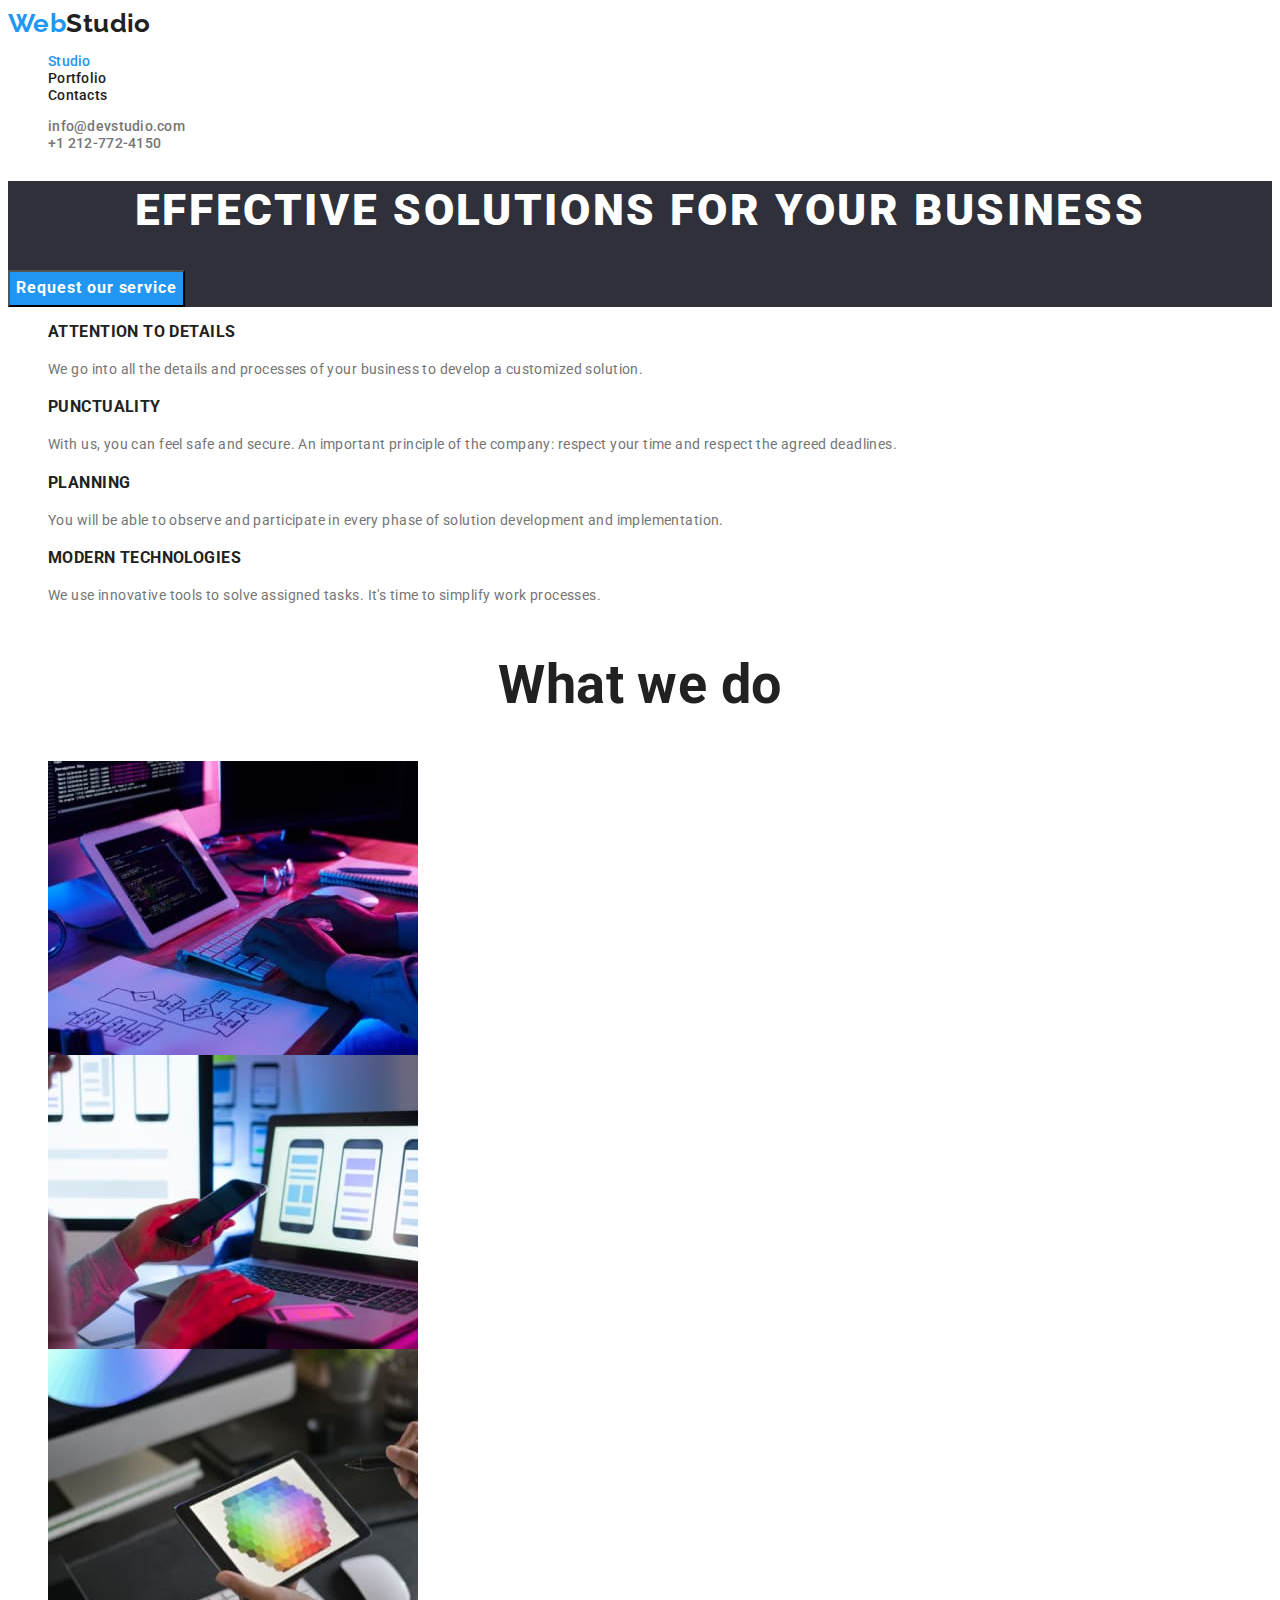
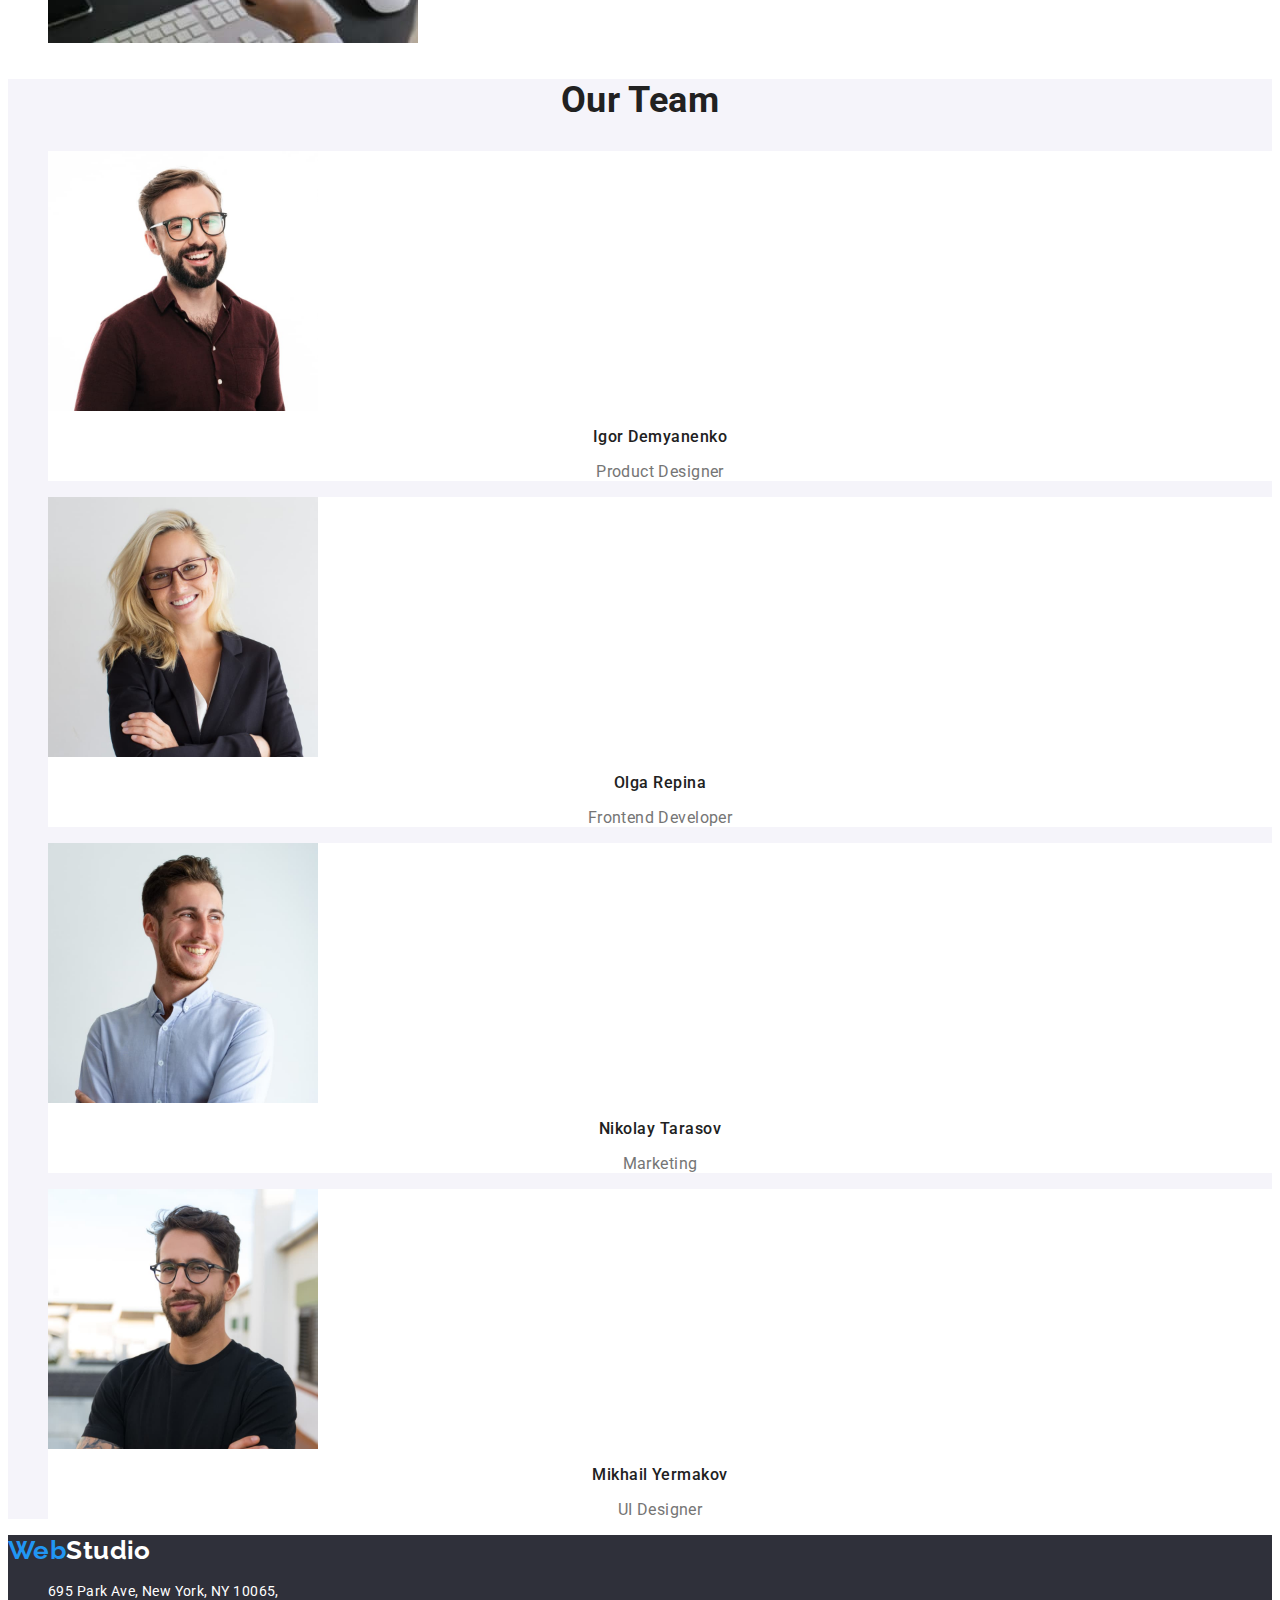
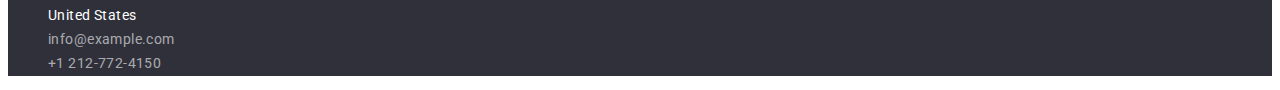
<file: index.html>
<!DOCTYPE html>
<html lang="en">
<head>
    <meta charset="UTF-8">
    <meta name="viewport" content="width=device-width, initial-scale=1.0">
    <title>Studio</title>
    <link rel="preconnect" href="https://fonts.googleapis.com">
    <link rel="preconnect" href="https://fonts.gstatic.com" crossorigin>
    <link href="https://fonts.googleapis.com/css2?family=Raleway:wght@700&family=Roboto:wght@400;500;700;900&display=swap" rel="stylesheet">
    <link rel="stylesheet" href="./css/styles.css">
</head>

<body>
    <header class="page-header">
        <nav class="menu">
            <a class="home-link link" href="./index.html"><span class="web">Web</span><span class="studio-up">Studio</span></a>
            <ul class="menu-list list">
                <li class="menu-item">
                    <a class="menu-link link current" href="#studio">Studio</a>
                </li>
                <li class="menu-item">
                    <a class="menu-link link" href="./portfolio.html">Portfolio</a>
                </li>
                <li class="menu-item">
                    <a class="menu-link link" href="#contacts">Contacts</a>
                </li>
            </ul>
        </nav>
        <ul class="header-contacts list">
            <li><a class="mail link" href="mailto:info@devstudio.com">info@devstudio.com</a></li>
            <li><a class="phone link" href="tel:+12127724150">+1 212-772-4150</a></li>
        </ul>
    </header>

    <main>
        <!-- hero -->
        <section class="hero">
        <h1 class="hero-title">EFFECTIVE SOLUTIONS FOR YOUR BUSINESS</h1>
        <button class="hero-button" type="button">Request our service</button>
        </section>

        <section class="features">
            <h2 class="visually-hidden">Our features</h2>
            <ul class="list">
                <li>
                    <h3 class="title">ATTENTION TO DETAILS</h3>
                    <p class="text">We go into all the details and processes of your business to develop a customized solution.</p>
                </li>
                <li>
                    <h3 class="title">PUNCTUALITY</h3>
                    <p class="text">With us, you can feel safe and secure. An important principle of the company: respect your time and respect the agreed
                    deadlines.</p>
                </li>
                <li>
                    <h3 class="title">PLANNING</h3>
                    <p class="text">You will be able to observe and participate in every phase of solution development and implementation.</p>
                </li>   
                <li>
                    <h3 class="title">MODERN TECHNOLOGIES</h3>
                    <p class="text">We use innovative tools to solve assigned tasks. It's time to simplify work processes.</p>
                </li>
            </ul>
        </section>

        <section class="tasks">
            <h2 class="tasks-title">What we do</h2>
            <ul class="tasks-list list">
                <li>
                    <img class="tasks-img" src="./images/img-1.jpg" alt="Code development using tablet" width="370">
                </li>
                <li>
                    <img class="tasks-img" src="./images/img-2.jpg" alt="Interface options on screen" width="370">
                </li>
                <li>
                    <img class="tasks-img" src="./images/img-3.jpg" alt="Colors pallet on tablet" width="370">
                </li>
            </ul>
        </section>

        <section class="team">
            <h2 class="team-title">Our Team</h2>
            <ul class="list">
                <li class="team-card">
                    <img src="./images/team-member-1.jpg" alt="igor-demyanenko" width="270">
                    <h3 class="team-member">Igor Demyanenko</h3>
                    <p class="team-function">Product Designer</p>
                </li>
                <li class="team-card">
                    <img src="./images/team-member-2.jpg" alt="olga-repina" width="270">
                    <h3 class="team-member">Olga Repina</h3>
                    <p class="team-function">Frontend Developer</p>
                </li>
                <li class="team-card">
                    <img src="./images/team-member-3.jpg" alt="nikolay-tarasov" width="270">
                    <h3 class="team-member">Nikolay Tarasov</h3>
                    <p class="team-function">Marketing</p>
                </li>
                <li class="team-card">
                    <img src="./images/team-member-4.jpg" alt="mikhail-yermakov" width="270">
                    <h3 class="team-member">Mikhail Yermakov</h3>
                    <p class="team-function">UI Designer</p>
                </li>
            </ul>
        </section>
    </main>

    <footer id="contacts">
        <a class="home-link link" href="./index.html"><span class="web">Web</span><span class="studio-down">Studio</span></a>
            <address>
                <ul class="list">
                    <li><a class="address-link link"
                        href="https://goo.gl/maps/tVKiY3Z6atngq88f9"
                        target="_blank"
                        rel="noopener noreferrer nofollow">
                        695 Park Ave, New York, NY 10065,<br>
                        United States</a>
                    </li>
                    <li><a class="footer-mail link" href="mailto:info@example.com">info@example.com</a></li>
                    <li><a class="footer-phone link" href="tel:+12127724150">+1 212-772-4150</a></li>             
                </ul>
            </address>
    </footer>

</body>
</html>
</file>
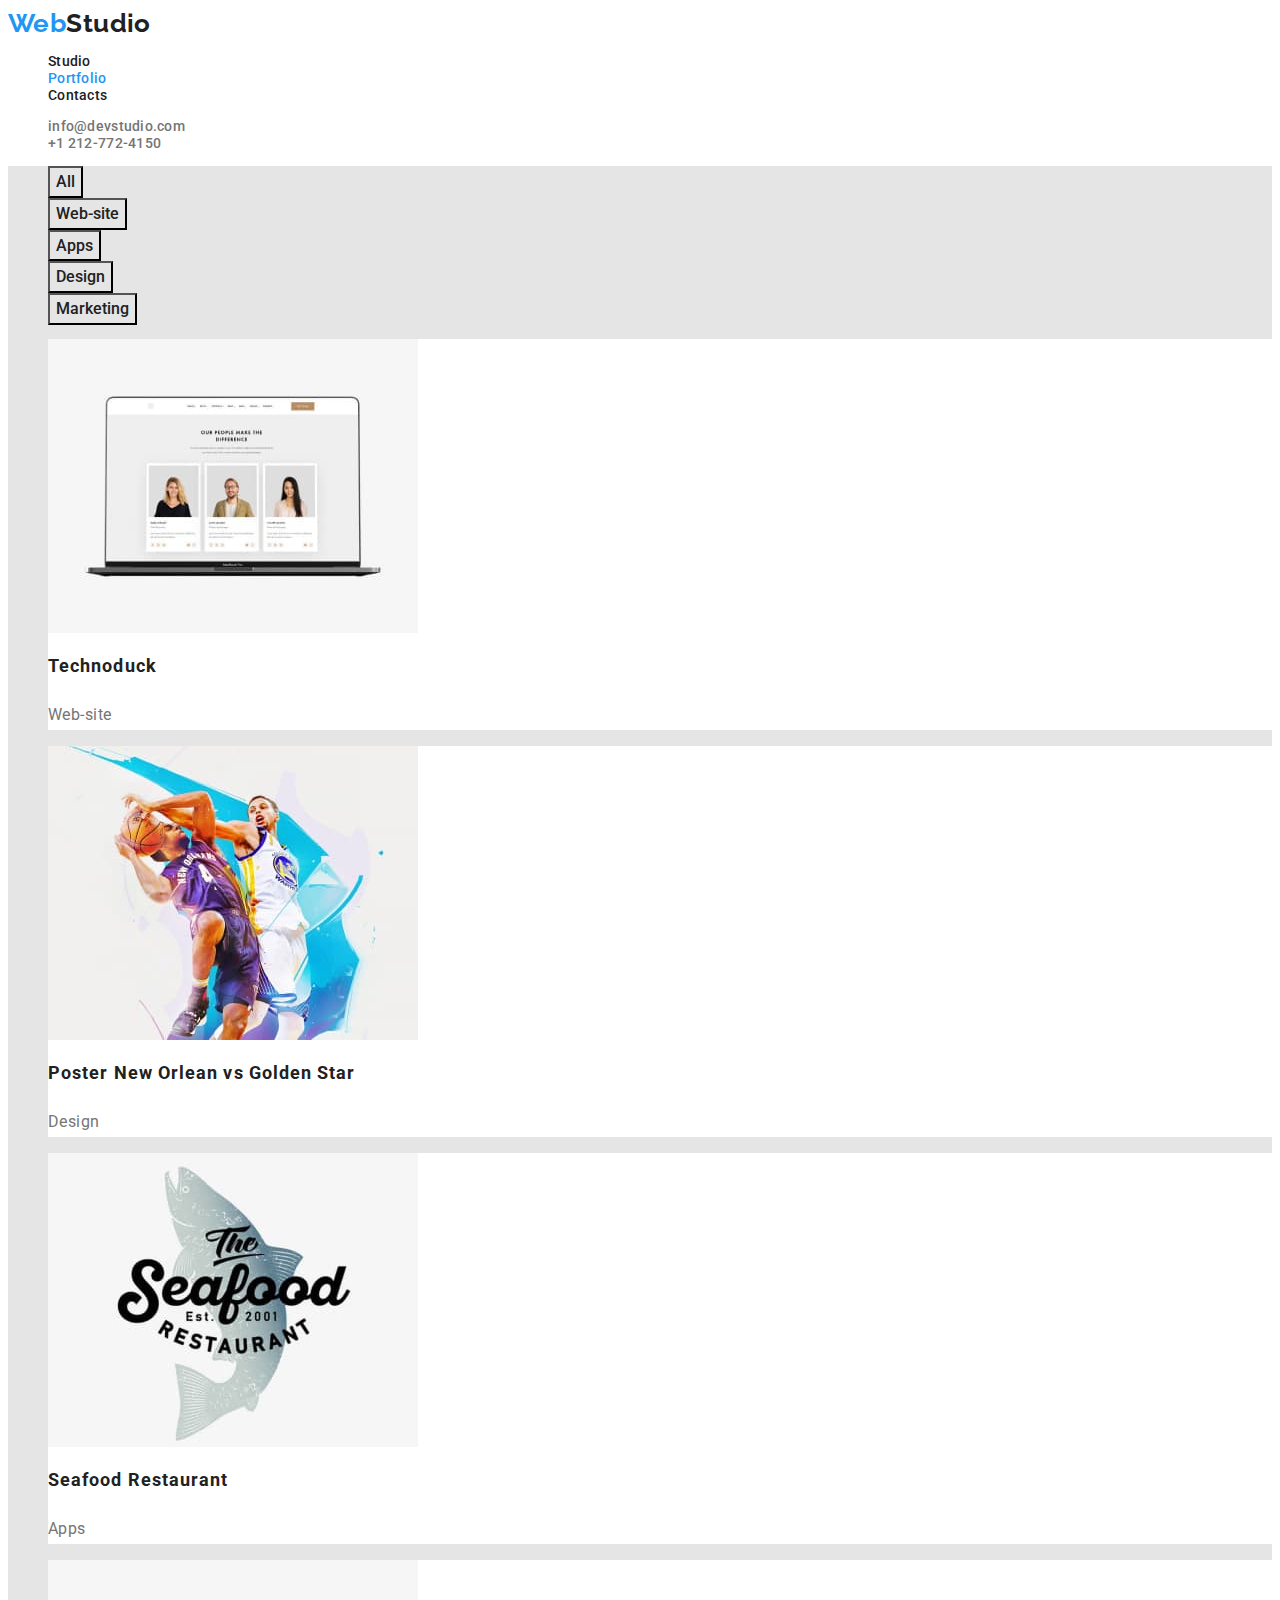
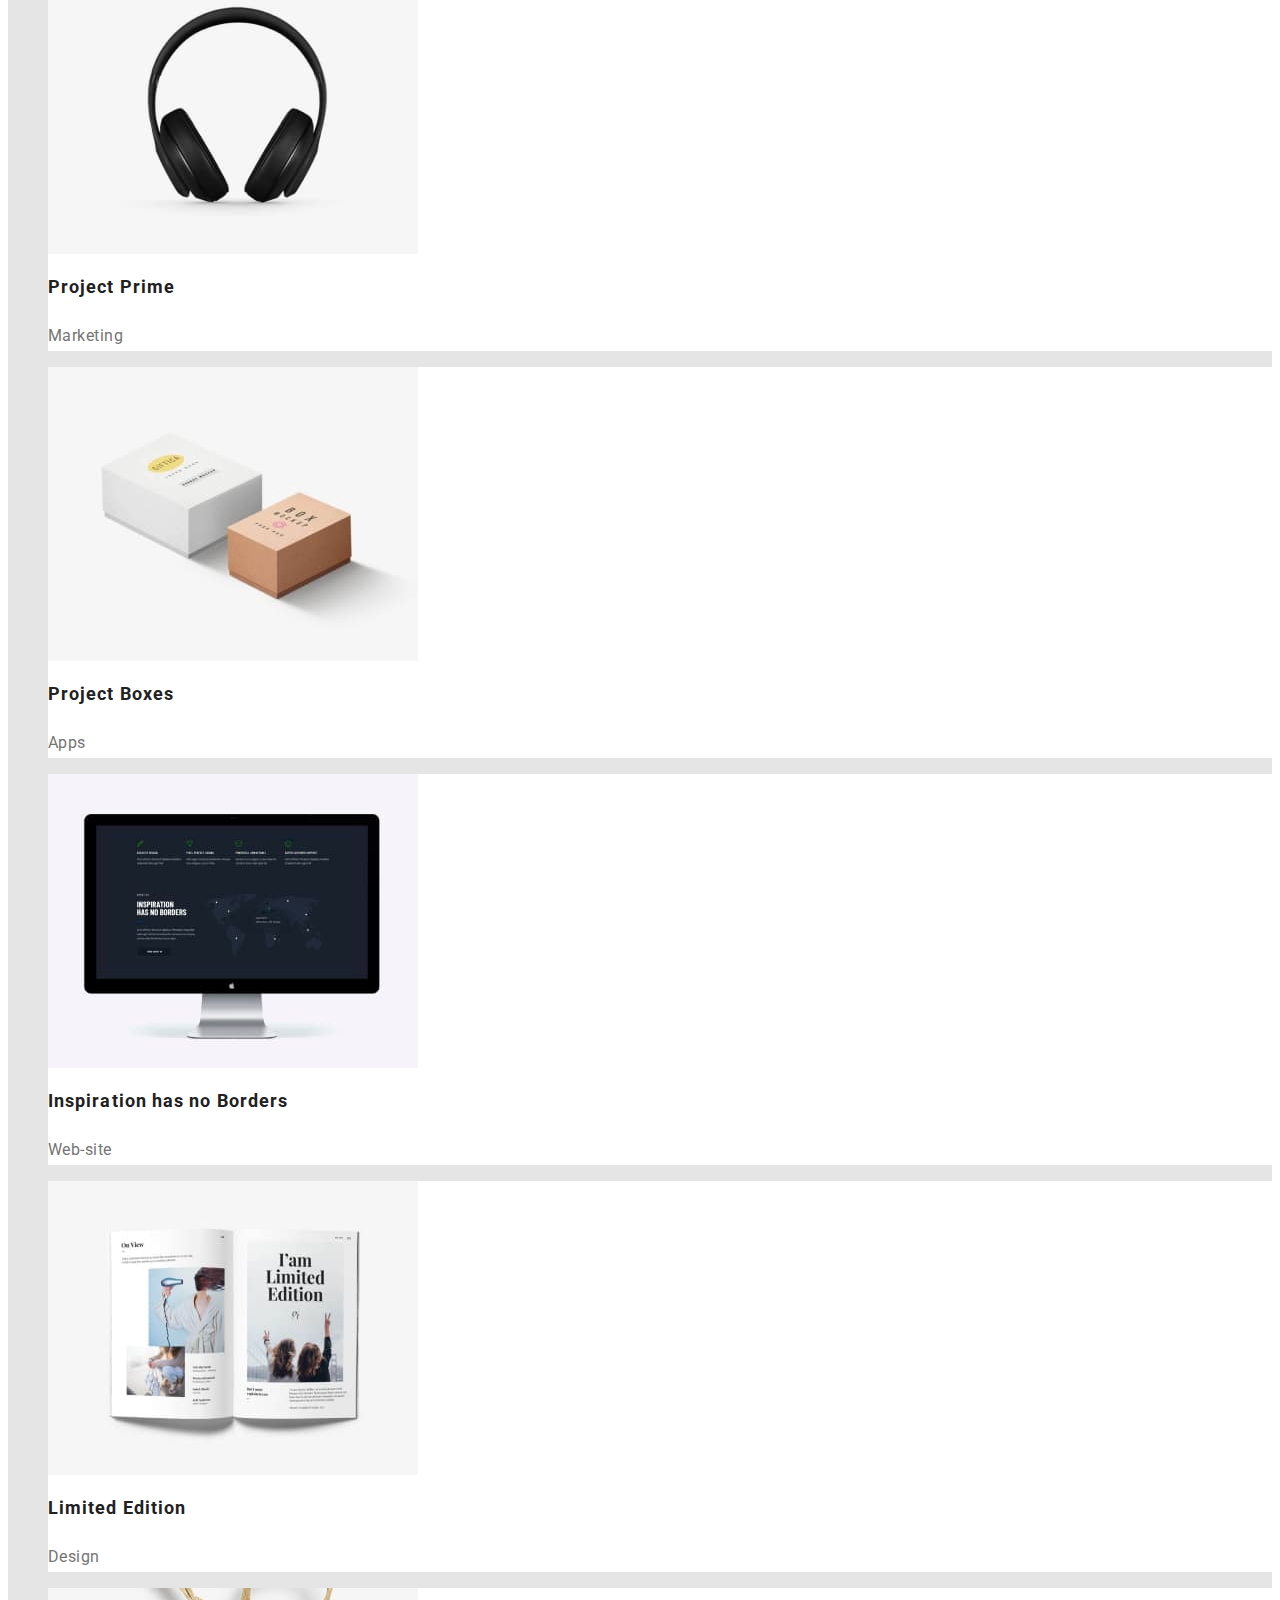
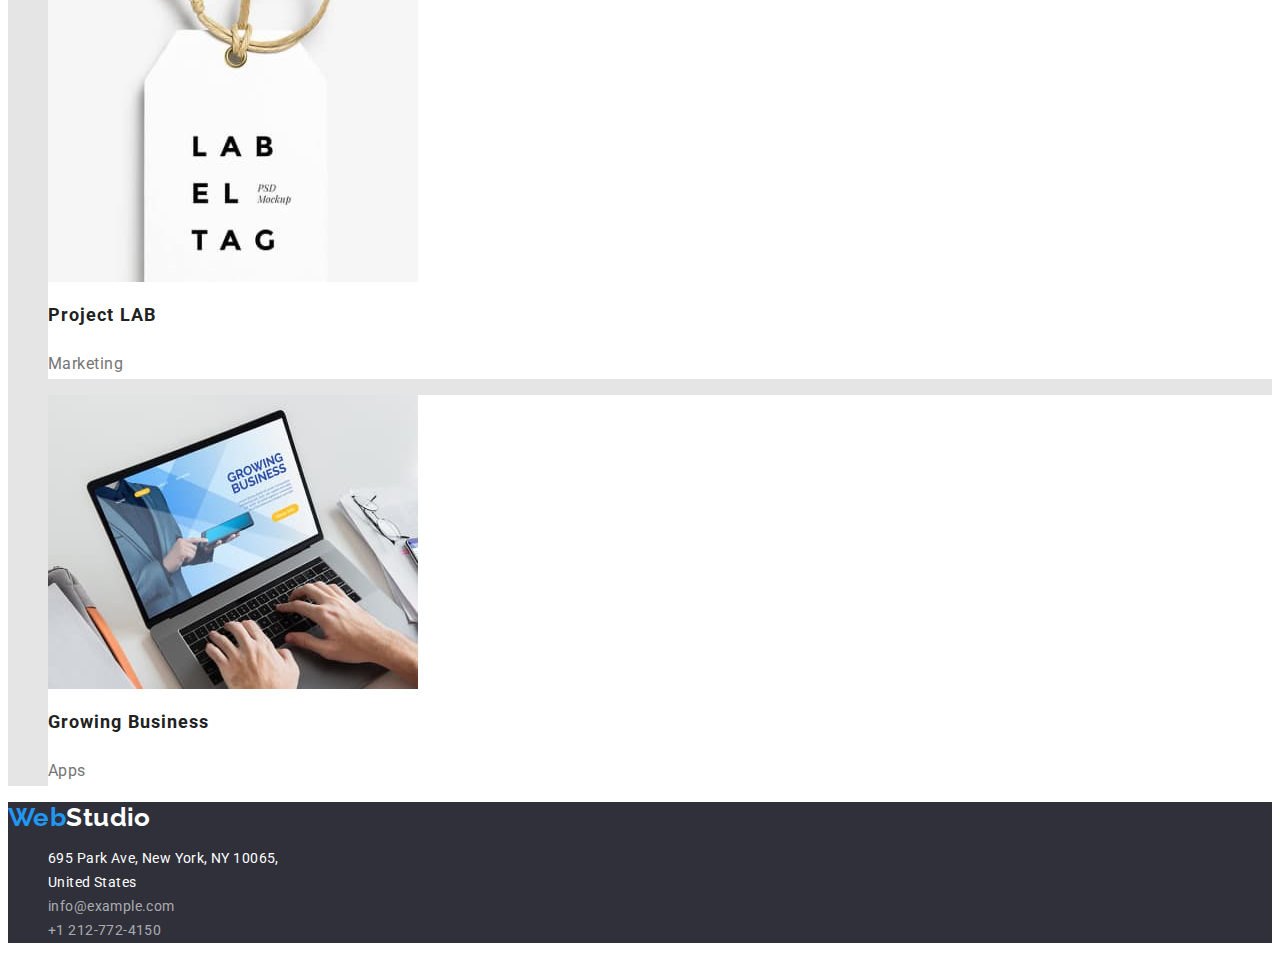
<file: portfolio.html>
<!DOCTYPE html>
<html lang="en">
<head>
    <meta charset="UTF-8">
    <meta http-equiv="X-UA-Compatible" content="IE=edge">
    <meta name="viewport" content="width=device-width, initial-scale=1.0">
    <title>Portfolio</title>
    <link rel="preconnect" href="https://fonts.googleapis.com">
    <link rel="preconnect" href="https://fonts.gstatic.com" crossorigin>
    <link href="https://fonts.googleapis.com/css2?family=Raleway:wght@700&family=Roboto:wght@400;500;700;900&display=swap" rel="stylesheet">
    <link rel="stylesheet" href="./css/styles.css">
</head>
<body>
    <header class="page-header">
        <nav class="menu">
            <a class="home-link link" href="./index.html"><span class="web">Web</span><span class="studio-up">Studio</span></a>
            <ul class="menu list">
                <li class="menu-item">
                    <a class="menu-link link" href="./index.html">Studio</a>
                </li>
                <li class="menu-item">
                    <a class="menu-link link current" href="#portfolio">Portfolio</a>
                </li>
                <li class="menu-item">
                    <a class="menu-link link" href="#contacts">Contacts</a>
                </li>
            </ul>
        </nav>
        <ul class="header-contacts list">
            <li><a class="mail link" href="mailto:info@devstudio.com">info@devstudio.com</a></li>
            <li><a class="phone link" href="tel:+12127724150">+1 212-772-4150</a></li>
        </ul>
    </header>

    <main>
        <section class="portfolio filter">
            <h1 class="visually-hidden">Portfolio</h1>
            <ul class="list">
                <li>
                    <button class="filter-button" type="button">All</button>
                </li>
                <li>
                    <button class="filter-button" type="button">Web-site</button>
                </li>
                <li>
                    <button class="filter-button" type="button">Apps</button>
                </li>
                <li>
                    <button class="filter-button" type="button">Design</button>
                </li>
                <li>
                    <button class="filter-button" type="button">Marketing</button>
                </li>
            </ul>

            <ul class="project-list list">
                <li class="project-card">
                    <img src="./images/portfolio-technoduck.jpg" alt="Laptop monitor" width="370">
                    <h2 class="title">Technoduck</h2>
                    <p class="text">Web-site</p>
                </li>
                <li class="project-card">
                    <img src="./images/portfolio-poster-bb.jpg" alt="Basketball players" width="370">
                    <h2 class="title">Poster New Orlean vs Golden Star</h2>
                    <p class="text">Design</p>
                </li>
                <li class="project-card">
                    <img src="./images/portfolio-seafood.jpg" alt="Seafood restoran poster" width="370">
                    <h2 class="title">Seafood Restaurant</h2>
                    <p class="text">Apps</p>
                </li>
                <li class="project-card">
                    <img src="./images/portfolio-headphones.jpg" alt="Headphones" width="370">
                    <h2 class="title">Project Prime</h2>
                    <p class="text">Marketing</p>
                </li>
                <li class="project-card">
                    <img src="./images/portfolio-boxes.jpg" alt="Two boxes" width="370">
                    <h2 class="title">Project Boxes</h2>
                    <p class="text">Apps</p>
                </li>
                <li class="project-card">
                    <img src="./images/portfolio-monitor.jpg" alt="Black monitor" width="370">
                    <h2 class="title">Inspiration has no Borders</h2>
                    <p class="text">Web-site</p>
                </li>
                <li class="project-card">
                    <img src="./images/portfolio-pages.jpg" alt="Magazine pages" width="370">
                    <h2 class="title">Limited Edition</h2>
                    <p class="text">Design</p>
                </li>
                <li class="project-card">
                    <img src="./images/portfolio-labeltag.jpg" alt="Label tag" width="370">
                    <h2 class="title">Project LAB</h2>
                    <p class="text">Marketing</p>
                </li>
                <li class="project-card">
                    <img src="./images/portfolio-laptop.jpg" alt="Laptop" width="370">
                    <h2 class="title">Growing Business</h2>
                    <p class="text">Apps</p>
                </li>
            </ul>
        </section>
    </main>
    
    <footer id="contacts">
        <a class="home-link link" href="./index.html"><span class="web">Web</span><span class="studio-down">Studio</span></a>
        <address>
            <ul class="list">
                <li><a class="address-link link" href="https://goo.gl/maps/tVKiY3Z6atngq88f9" target="_blank"
                        rel="noopener noreferrer nofollow">
                        695 Park Ave, New York, NY 10065,<br>
                        United States</a>
                </li>
                <li><a class="footer-mail link" href="mailto:info@example.com">info@example.com</a></li>
                <li><a class="footer-phone link" href="tel:+12127724150">+1 212-772-4150</a></li>
            </ul>
        </address>
    </footer>

</body>
</html>
</file>
<file: css/styles.css>
:root {
    --accent-color: #2196F3;
    --main-text-color: #757575;
    --headers-color: #212121;
    --white-text-color: #ffffff;
    --main-background-color: #ffffff;
    --secondary-background-color: #e5e5e5
}

body {
    font-family: 'Roboto', sans-serif;
    font-size: 14px;
    letter-spacing: 0.03em;
    color: #757575;
}

.link {
    text-decoration: none;
}

.list {
    list-style: none;
}

img {
    display: block;
}

button {
    cursor: pointer;
}

/* Studio */

.page-header {
    background-color: var(--main-background-color);
}

.filter {
    background-color: var(--secondary-background-color);
}

.home-link .web,
.home-link .studio-up,
.home-link .studio-down {
    font-family: 'Raleway', sans-serif;
    font-weight: 700;
    font-size: 26px;
    line-height: 1.19;
}

.web {
    color: var(--accent-color);
}

.studio-up {
    color: var(--headers-color);
}

.studio-down {
    color: var(--white-text-color);
}

.menu-item .link {
    font-weight: 500;
    line-height: 1.14;
    letter-spacing: 0.02em;
    color: var(--headers-color);
}

.menu-item .link.current {
    color: var(--accent-color)
}

.header-contacts .mail, .header-contacts .phone {
    font-weight: 500;
    line-height: 1.14;
    letter-spacing: 0.02em;
    color: var(--main-text-color);
}

.menu-link:hover,
.menu-link:focus,
.header-contacts .mail:hover,
.header-contacts .mail:focus,
.header-contacts .phone:hover,
.header-contacts .phone:focus
 {
    color: var(--accent-color);
}

.hero {
    background-color: #2F303A;
}

.hero-title {
    font-weight: 900;
    font-size: 44px;
    line-height: 1.36;
    text-align: center;
    letter-spacing: 0.06em;
    text-transform: uppercase;
}

.hero-button {
    font-family: inherit;
    font-weight: 700;
    font-size: 16px;
    line-height: 1.88;
    display: flex;
    align-items: center;
    text-align: center;
    letter-spacing: 0.06em;
    background-color: var(--accent-color);
}

.hero-title, .hero-button {
    color: var(--white-text-color);
}

.hero-button:hover, 
.hero-button:focus {
    background-color: #188CE8;;
}

.visually-hidden {
    position: absolute;
    white-space: nowrap;
    width: 1px;
    height: 1px;
    overflow: hidden;
    border: 0;
    padding: 0;
    clip: rect(0 0 0 0);
    clip-path: inset(50%);
    margin: -1px;
}

.features .title {
    font-weight: 700;
    line-height: 1.14;
    text-transform: uppercase;
    color: var(--headers-color);
}

.features .text {
    line-height: 1.71;
}

.tasks, .team-title {
    font-weight: 700;
    font-size: 36px;
    line-height: 1.17;
    text-align: center;
    color: var(--headers-color);
}

.team-member {
    font-weight: 500;
    font-size: 16px;
    line-height: 1.19;
    letter-spacing: 0.03em;
    text-align: center;
    color: var(--headers-color);
}

.team-function {
    font-size: 16px;
    line-height: 1.19;
    text-align: center;
}

.features, .tasks {
    background-color: var(--main-background-color);
}

.team {
    background-color: #F5F4FA;;
}

.team-card {
    background-color: var(--main-background-color);
}

footer {
    background-color: #2F303A;;
}

.address-link {
    font-style: normal;
    line-height: 1.71;
    color: var(--white-text-color);
}

.footer-mail, .footer-phone {
    font-style: normal;
    line-height: 1.71;
    color: rgba(255, 255, 255, 0.6);
}

.address-link:hover,
.address-link:focus {
    color: var(--accent-color);
}

.footer-mail:hover,
.footer-mail:focus {
    color: var(--accent-color);
}

.footer-phone:hover,
.footer-phone:focus {
    color: var(--accent-color);
}

/* Portfolio */

.filter-button {
    font-family: inherit;
    font-weight: 500;
    font-size: 16px;
    line-height: 1.62;
    text-align: center;
    color: var(--headers-color);
    background-color: var(--secondary-background-color);
}

.filter-button:hover, 
.filter-button:focus {
    color: var(--white-text-color);
    background-color: var(--accent-color);;
}

.project-list .title {
    font-weight: 700;
    font-size: 18px;
    line-height: 2.00;
    letter-spacing: 0.06em;
    color: var(--headers-color);
}

.project-list .text {
    font-size: 16px;
    line-height: 1.88;
    letter-spacing: 0.03em;
}

.project-card {
    background-color: var(--main-background-color);
}
</file>
